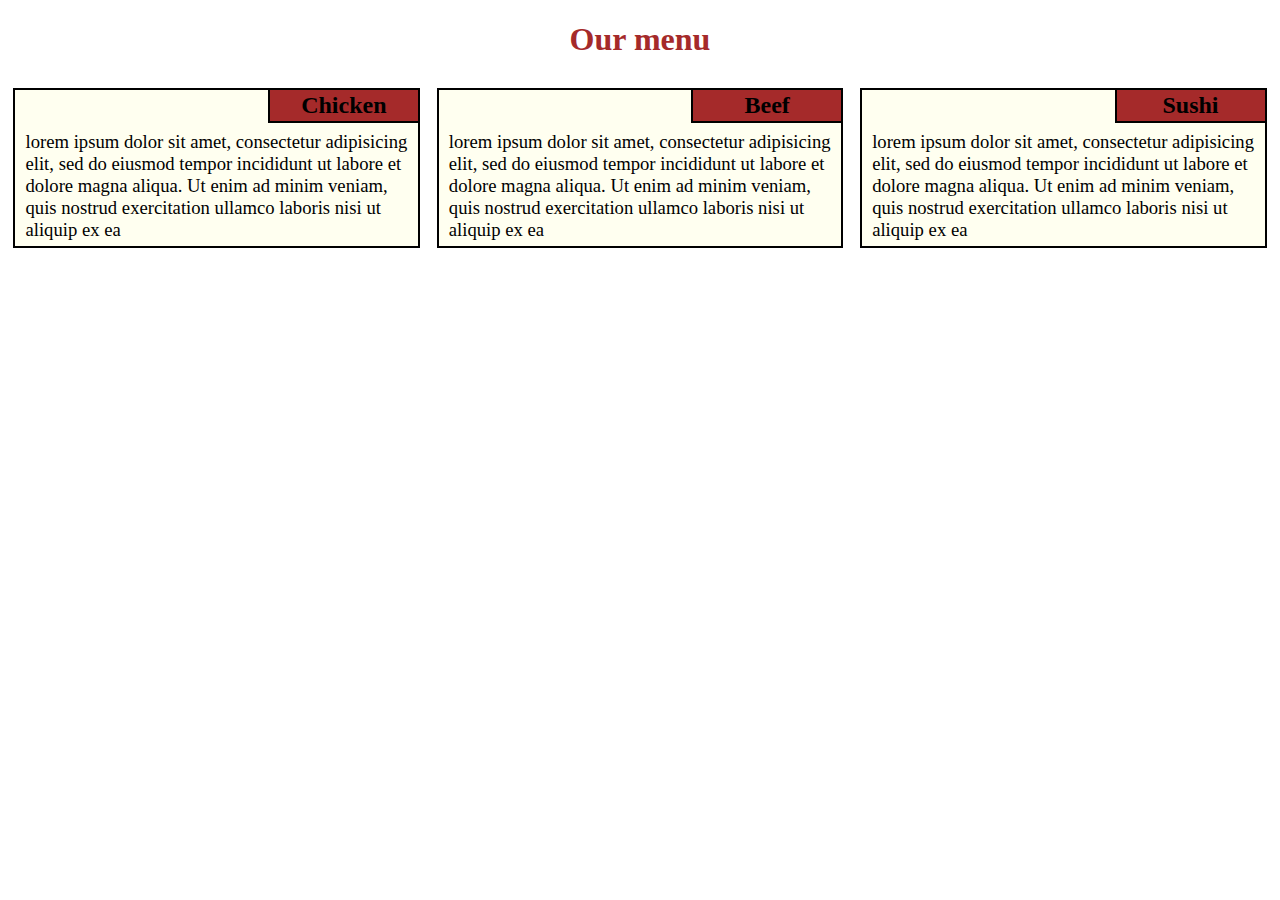
<file: week_2/index.html>
<!DOCTYPE html>
<html lang="en">
<head>
    <meta charset="UTF-8">
    <title>Title</title>
    <link rel="stylesheet" type="text/css" href="css/style.css" />
</head>
<body>
    <h1>Our menu</h1>
<div class="row">
<!--    <div class="test"><p>45456454654564564654566666666 6666666666666666666666666666 66666666  666666666666666666666665454545</p></div>-->
<!--    <div class="test"><p>455555555555555555555555555555 55555555555555 55555ggggggggggggggggggggggg  ggggggggggggggggggg4545</p></div>-->
    <div class="col-lg-1 col-md-1">
        <h2>Chicken</h2>
        <br><br>
        <p>lorem ipsum dolor sit amet, consectetur adipisicing elit, sed do eiusmod tempor incididunt ut labore et dolore magna aliqua. Ut enim ad minim veniam, quis nostrud exercitation ullamco laboris nisi ut aliquip ex ea</p></div>
    <div class="col-lg-2 col-md-2">
        <h2>Beef</h2>
        <br><br>
        <p>lorem ipsum dolor sit amet, consectetur adipisicing elit, sed do eiusmod tempor incididunt ut labore et dolore magna aliqua. Ut enim ad minim veniam, quis nostrud exercitation ullamco laboris nisi ut aliquip ex ea</p></div>
    <div class="col-lg-3 col-md-3">
        <h2>Sushi</h2>
        <br><br>
        <p>lorem ipsum dolor sit amet, consectetur adipisicing elit, sed do eiusmod tempor incididunt ut labore et dolore magna aliqua. Ut enim ad minim veniam, quis nostrud exercitation ullamco laboris nisi ut aliquip ex ea</p></div>

</div>

</body>
</html>
</file>
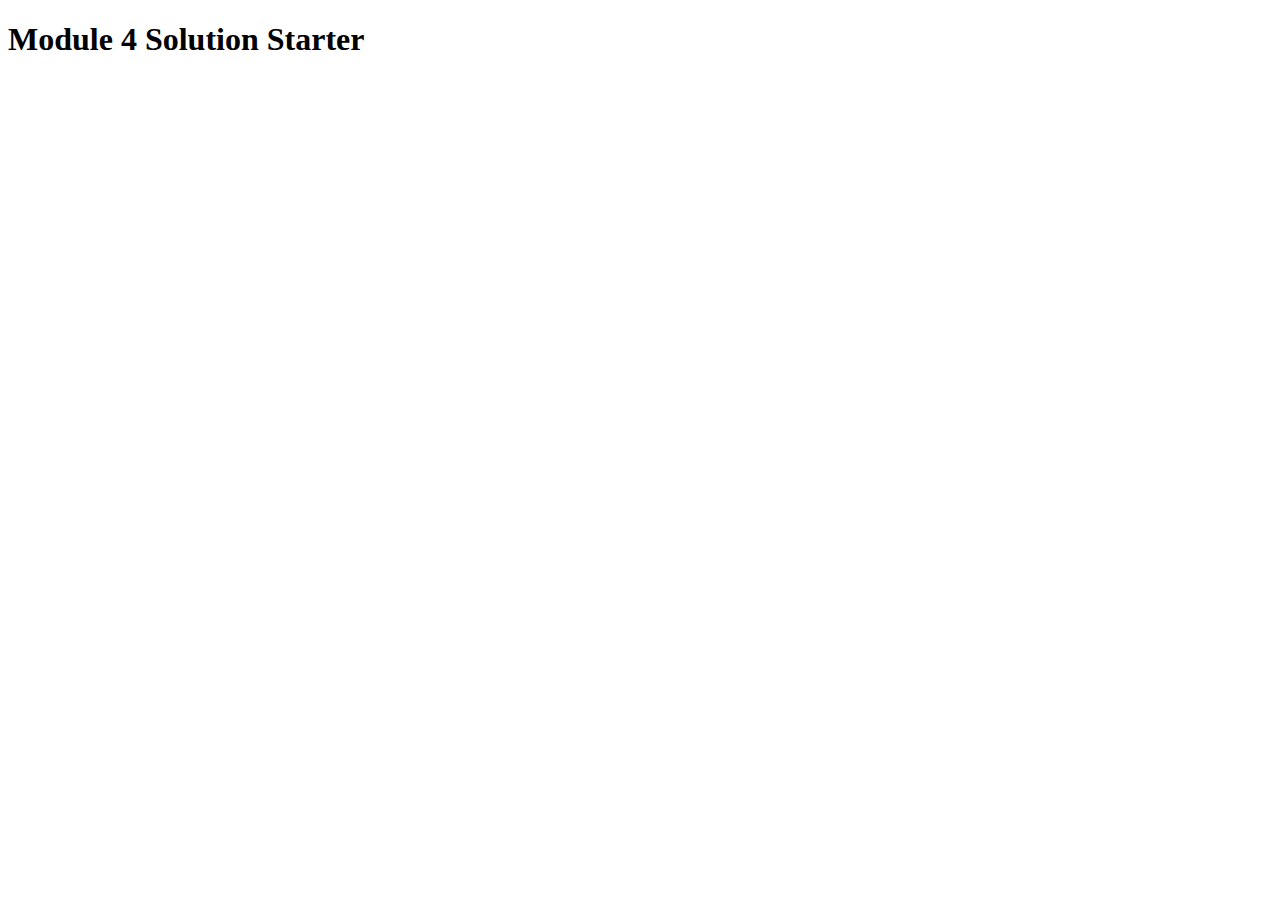
<file: week_4/index.html>
<!DOCTYPE html>
<html>
<head>
  <meta charset="utf-8">
  <title>Module 4 Solution Starter</title>
  <script src="SpeakHello.js"></script>
  <script src="SpeakGoodBye.js"></script>
  <script src="script.js"></script>
</head>
<body>
  <h1>Module 4 Solution Starter</h1>
</body>
</html>
</file>
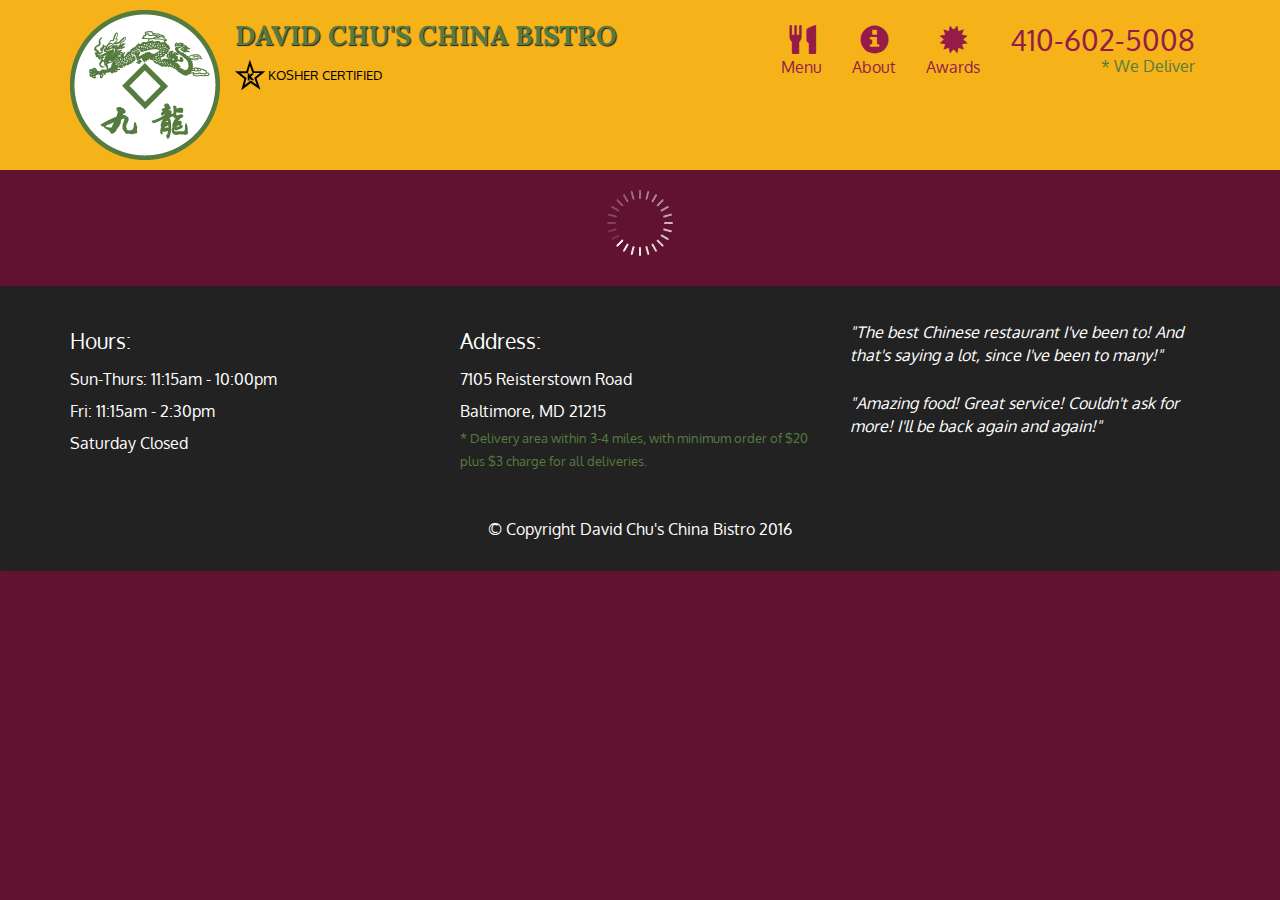
<file: week_5/index.html>
<!doctype html>
<html lang="en">
  <head>
    <meta charset="utf-8">
    <meta http-equiv="X-UA-Compatible" content="IE=edge">
    <meta name="viewport" content="width=device-width, initial-scale=1">
    <title>David Chu's China Bistro</title>
    <link rel="stylesheet" href="css/bootstrap.min.css">
    <link rel="stylesheet" href="css/styles.css">
    <link href='https://fonts.googleapis.com/css?family=Oxygen:400,300,700' rel='stylesheet' type='text/css'>
    <link href='https://fonts.googleapis.com/css?family=Lora' rel='stylesheet' type='text/css'>
  </head>
<body>
  <header>
    <nav id="header-nav" class="navbar navbar-default">
      <div class="container">
        <div class="navbar-header">
          <a href="index.html" class="pull-left visible-md visible-lg">
            <div id="logo-img" alt="Logo image"></div>
          </a>

          <div class="navbar-brand">
            <a href="index.html"><h1>David Chu's China Bistro</h1></a>
            <p>
              <img src="images/star-k-logo.png" alt="Kosher certification">
              <span>Kosher Certified</span>
            </p>
          </div>

          <button id="navbarToggle" type="button" class="navbar-toggle collapsed" data-toggle="collapse" data-target="#collapsable-nav" aria-expanded="false">
            <span class="sr-only">Toggle navigation</span>
            <span class="icon-bar"></span>
            <span class="icon-bar"></span>
            <span class="icon-bar"></span>
          </button>
        </div>
        
        <div id="collapsable-nav" class="collapse navbar-collapse">
           <ul id="nav-list" class="nav navbar-nav navbar-right">
            <li id="navHomeButton" class="visible-xs active">
              <a href="index.html">
                <span class="glyphicon glyphicon-home"></span> Home</a>
            </li>
            <li id="navMenuButton">
              <a href="#" onclick="$dc.loadMenuCategories();">
                <span class="glyphicon glyphicon-cutlery"></span><br class="hidden-xs"> Menu</a>
            </li>
            <li>
              <a href="#">
                <span class="glyphicon glyphicon-info-sign"></span><br class="hidden-xs"> About</a>
            </li>
            <li>
              <a href="#">
                <span class="glyphicon glyphicon-certificate"></span><br class="hidden-xs"> Awards</a>
            </li>
            <li id="phone" class="hidden-xs">
              <a href="tel:410-602-5008">
                <span>410-602-5008</span></a><div>* We Deliver</div>
            </li>
          </ul><!-- #nav-list -->
        </div><!-- .collapse .navbar-collapse -->
      </div><!-- .container -->
    </nav><!-- #header-nav -->
  </header>

  <div id="call-btn" class="visible-xs">
    <a class="btn" href="tel:410-602-5008">
    <span class="glyphicon glyphicon-earphone"></span>
    410-602-5008
    </a>
  </div>
  <div id="xs-deliver" class="text-center visible-xs">* We Deliver</div>

  <div id="main-content" class="container"></div>

  <footer class="panel-footer">
    <div class="container">
      <div class="row">
        <section id="hours" class="col-sm-4">
          <span>Hours:</span><br>
          Sun-Thurs: 11:15am - 10:00pm<br>
          Fri: 11:15am - 2:30pm<br>
          Saturday Closed
          <hr class="visible-xs">
        </section>
        <section id="address" class="col-sm-4">
          <span>Address:</span><br>
          7105 Reisterstown Road<br>
          Baltimore, MD 21215
          <p>* Delivery area within 3-4 miles, with minimum order of $20 plus $3 charge for all deliveries.</p>
          <hr class="visible-xs">
        </section>
        <section id="testimonials" class="col-sm-4">
          <p>"The best Chinese restaurant I've been to! And that's saying a lot, since I've been to many!"</p>
          <p>"Amazing food! Great service! Couldn't ask for more! I'll be back again and again!"</p>
        </section>
      </div>
      <div class="text-center">&copy; Copyright David Chu's China Bistro 2016</div>
    </div>
  </footer>

  <!-- jQuery (Bootstrap JS plugins depend on it) -->
  <script src="js/jquery-2.1.4.min.js"></script>
  <script src="js/bootstrap.min.js"></script>
  <script src="js/ajax-utils.js"></script>
  <script src="js/script.js"></script>
</body>
</html>
</file>
<file: week_2/css/style.css>
body {
    margin: 0;
}

* {
    box-sizing: border-box;
}

h1 {
  color: #A52A2A;
    margin-bottom: 30px;
    text-align: center;
}

p {
    padding: 0;
    margin: 5px 0px 5px 10px;
    font-size: 14pt;
}

.row {
    padding: 0px;
    margin: 0px 5px 0px 5px;
    display: flex;
    flex-wrap: wrap;
    justify-content: space-around;
}


.col-lg-1, .col-lg-2, .col-lg-3 {
    background-color: ivory;
    border: 2px solid black;
    width: 32%;
    height: auto;
    margin-bottom: 20px;
    /*padding: 5px 0px 5px 10px  ;*/

}

/*@media (min-width: 992px){}*/
@media (min-width: 768px) and (max-width: 991px) {

    .col-md-1 {
        width: 47%;
    }

    .col-md-2 {
        width: 47%;
    }

    .col-md-3 {
        width: 97%;
    }

}


@media (max-width: 767px) {
    .col-md-1 {
        width: 90%;
    }

    .col-md-2 {
        width: 90%;
    }

    .col-md-3 {
        width: 90%;
    }
}

h2 {
    margin: 0px 0px 5px 0px;
    padding: 2px 15px 2px 15px;
    background-color: #A52A2A;
    border-bottom: 2px solid black;
    border-left: 2px solid black;
    position: relative;
    float: right;
    width: 150px;
    height: auto;
    text-align: center;

}
</file>
<file: week_5/css/styles.css>
body {
  font-size: 16px;
  color: #fff;
  background-color: #61122f;
  font-family: 'Oxygen', sans-serif;
}

/** HEADER **/
#header-nav {
  background-color: #f6b319;
  border-radius: 0;
  border: 0;
}

#logo-img {
  background: url('../images/restaurant-logo_large.png') no-repeat;
  width: 150px;
  height: 150px;
  margin: 10px 15px 10px 0;
}

.navbar-brand {
  padding-top: 25px;
}
.navbar-brand h1 { /* Restaurant name */
  font-family: 'Lora', serif;
  color: #557c3e;
  font-size: 1.5em;
  text-transform: uppercase;
  font-weight: bold;
  text-shadow: 1px 1px 1px #222;
  margin-top: 0;
  margin-bottom: 0;
  line-height: .75;
}
.navbar-brand a:hover, .navbar-brand a:focus {
  text-decoration: none;
}
.navbar-brand p { /* Kosher cert */
  color: #000;
  text-transform: uppercase;
  font-size: .7em;
  margin-top: 15px;
}
.navbar-brand p span { /* Star-K */
  vertical-align: middle;
}

#nav-list {
  margin-top: 10px;
}
#nav-list a {
  color: #951C49;
  text-align: center;
}
#nav-list a:hover {
  background: #E7E7E7;
}
#nav-list a span {
  font-size: 1.8em;
}

#phone {
  margin-top: 5px;
}
#phone a { /* Phone number */
  text-align: right;
  padding-bottom: 0;
}
#phone div { /* We Deliver */
  color: #557c3e;
  text-align: right;
  padding-right: 15px;
}

.navbar-header button.navbar-toggle, .navbar-header .icon-bar {
  border: 1px solid #61122f;
}
.navbar-header button.navbar-toggle {
  clear: both;
  margin-top: -30px;
}
/* END HEADER */

/* FOOTER */
.panel-footer {
  margin-top: 30px;
  padding-top: 35px;
  padding-bottom: 30px;
  background-color: #222;
  border-top: 0;
}
.panel-footer div.row {
  margin-bottom: 35px;
}
#hours, #address {
  line-height: 2;
}
#hours > span, #address > span {
  font-size: 1.3em;
}
#address p {
  color: #557c3e;
  font-size: .8em;
  line-height: 1.8;
}
#testimonials {
  font-style: italic;
}
#testimonials p:nth-child(2) {
  margin-top: 25px;
}
/* END FOOTER */



/* HOME PAGE */
.container .jumbotron {
  box-shadow: 0 0 50px #3F0C1F;
  border: 2px solid #3F0C1F;
}

#menu-tile, #specials-tile, #map-tile {
  height: 250px;
  width: 100%;
  margin-bottom: 15px;
  position: relative;
  border: 2px solid #3F0C1F;
  overflow: hidden;
}
#menu-tile:hover, #specials-tile:hover, #map-tile:hover {
  box-shadow: 0 1px 5px 1px #cccccc;
}
#menu-tile {
  background: url('../images/menu-tile.jpg') no-repeat;
  background-position: center;
}
#specials-tile {
  background: url('../images/specials-tile.jpg') no-repeat;
  background-position: center;
}
#menu-tile span, #specials-tile span, #map-tile span {
  position: absolute;
  bottom: 0;
  right: 0;
  width: 100%;
  text-align: center;
  font-size: 1.6em;
  text-transform: uppercase;
  background-color: #000;
  color: #fff;
  opacity: .8;
}
/* END HOME PAGE */

/* MENU CATEGORIES PAGE */
.category-tile { 
  position: relative;
  border: 2px solid #3F0C1F;
  overflow: hidden;
  width: 200px;
  height: 200px;
  margin: 0 auto 15px;
}
.category-tile span {
  position: absolute;
  bottom: 0;
  right: 0;
  width: 100%;
  text-align: center;
  font-size: 1.2em;
  text-transform: uppercase;
  background-color: #000;
  color: #fff;
  opacity: .8;
}
.category-tile:hover {
  box-shadow: 0 1px 5px 1px #cccccc;
}

#menu-categories-title + div {
  margin-bottom: 50px;
}
/* END MENU CATEGORIES PAGE */

/* SINGLE CATEGORY PAGE */
.menu-item-tile {
  margin-bottom: 25px;
}
.menu-item-tile hr {
  width: 80%;
}
.menu-item-tile .menu-item-price {
  font-size: 1.1em;
  text-align: right;
  margin-top: -15px;
  margin-right: -15px;
}
.menu-item-tile .menu-item-price span {
  font-size: .6em;
}
.menu-item-photo {
  position: relative;
  border: 2px solid #3F0C1F; 
  overflow: hidden;
  padding: 0;
  margin-right: -15px;
  margin-left: auto;
  margin-bottom: 20px;
  max-width: 250px;
}
.menu-item-photo div {
  position: absolute;
  bottom: 0;
  right: 0;
  width: 80px;
  background-color: #557c3e;
  text-align: center;
}
.menu-item-description {
  padding-right: 30px;
}
h3.menu-item-title {
  margin: 0 0 10px;
}
.menu-item-details {
  font-size: .9em;
  font-style: italic;
}
/* END SINGLE CATEGORY PAGE */


/********** Large devices only **********/
@media (min-width: 1200px) {
  .container .jumbotron {
    background: url('../images/jumbotron_1200.jpg') no-repeat;
    height: 675px;
  }
}

/********** Medium devices only **********/
@media (min-width: 992px) and (max-width: 1199px) {
  /* Header */
  #logo-img {
    background: url('../images/restaurant-logo_medium.png') no-repeat;
    width: 100px;
    height: 100px;
    margin: 5px 5px 5px 0;
  }
  /* End Header */

  /* Home Page */
  .container .jumbotron {
    background: url('../images/jumbotron_992.jpg') no-repeat;
    height: 558px;
  }
  /* End Home Page */
}

/********** Small devices only **********/
@media (min-width: 768px) and (max-width: 991px) {
  /* Home Page */
  .container .jumbotron {
    background: url('../images/jumbotron_768.jpg') no-repeat;
    height: 432px;
  }
  /* End Home Page */
}

/********** Extra small devices only **********/
@media (max-width: 767px) {
  /* Header */
  .navbar-brand {
    padding-top: 10px;
    height: 80px;
  }
  .navbar-brand h1 { /* Restaurant name */
    padding-top: 10px;
    font-size: 5vw; /* 1vw = 1% of viewport width */
  }
  .navbar-brand p { /* Kosher cert */
    font-size: .6em;
    margin-top: 12px;
  }
  .navbar-brand p img { /* Star-K */
    height: 20px;
  }

  #collapsable-nav a { /* Collapsed nav menu text */
    font-size: 1.2em;
  }
  #collapsable-nav a span { /* Collapsed nav menu glyph */
    font-size: 1em;
    margin-right: 5px;
  }

  #call-btn > a {
    font-size: 1.5em;
    display: block;
    margin: 0 20px;
    padding: 10px;
    border: 2px solid #fff;
    background-color: #f6b319;
    color: #951c49;
  }
  #xs-deliver {
    margin-top: 5px;
    font-size: .7em;
    letter-spacing: .1em;
    text-transform: uppercase;
  }
  /* End Header */

  /* Footer */
  .panel-footer section {
    margin-bottom: 30px;
    text-align: center;
  }
  .panel-footer section:nth-child(3) {
    margin-bottom: 0; /* margin already exists on the whole row */
  }
  .panel-footer section hr {
    width: 50%;
  }
  /* End Footer */

  /* Home Page */
  .container .jumbotron {
    margin-top: 30px;
    padding: 0;
  }
  #menu-tile, #specials-tile {
    width: 360px;
    margin: 0 auto 15px;
  }

  .menu-item-photo {
    margin-right: auto;
  }
  .menu-item-tile .menu-item-price {
    text-align: center;
  }
  .menu-item-description {
    text-align: center;;
  }
}


/********** Super extra small devices Only :-) (e.g., iPhone 4) **********/
@media (max-width: 479px) {
  /* Header */
  .navbar-brand h1 { /* Restaurant name */
    padding-top: 5px;
    font-size: 6vw;
  }
  /* End Header */
  
  /* Home page */
  #menu-tile, #specials-tile {
    width: 280px;
    margin: 0 auto 15px;
  }

  .col-xxs-12 {
    position: relative;
    min-height: 1px;
    padding-right: 15px;
    padding-left: 15px;
    float: left;
    width: 100%;
  }
}
</file>
